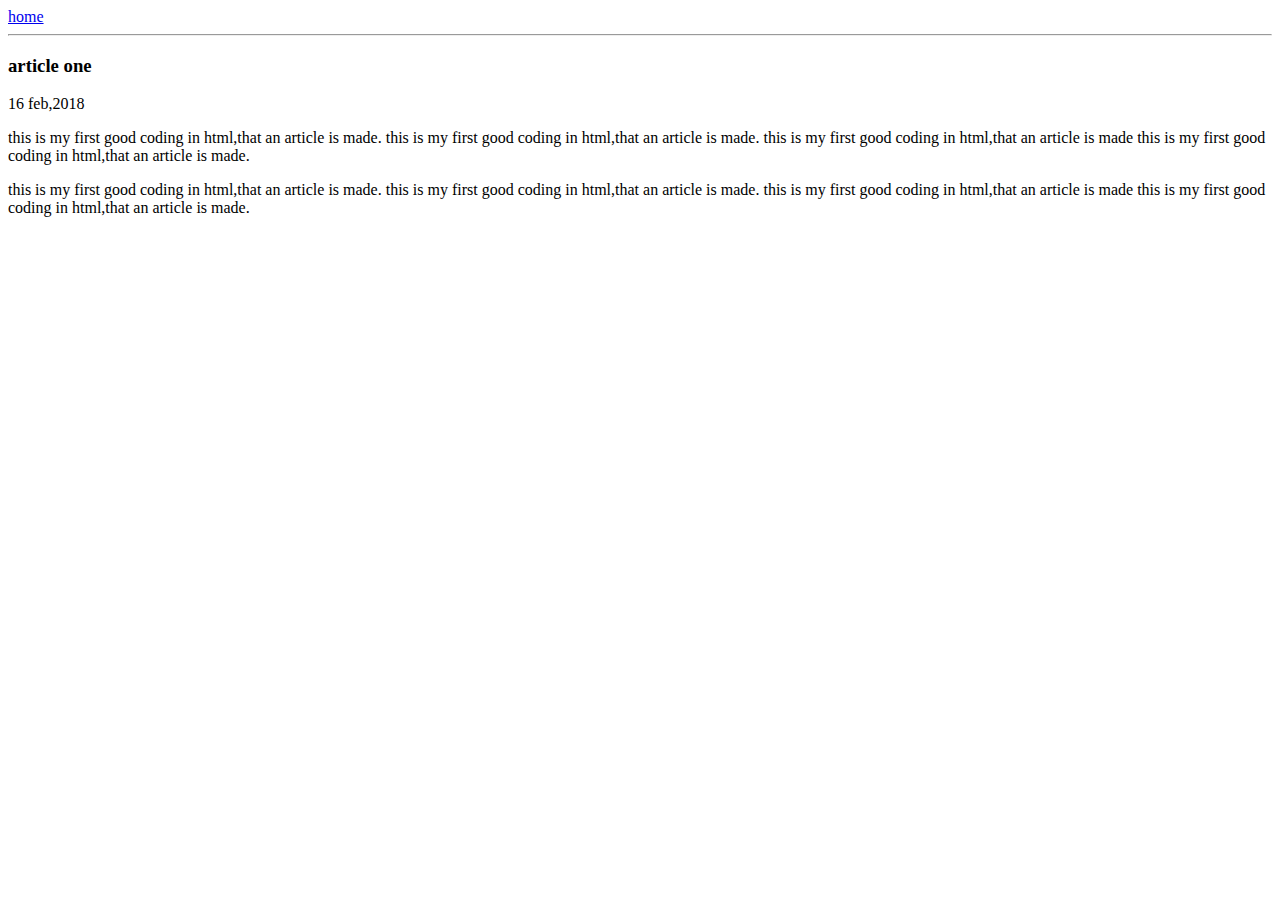
<file: ui/article-one.html>
<html>
    <head>
        <title>1st Article</title>
    </head>
    <body>
        <div>
            <a href = "/">home</a>
            </div>
            <hr>
            <h3>article one</h3>
            <div> 16 feb,2018
                </div>
                <p>
                    this is my first good coding in html,that an article is made.
                        this is my first good coding in html,that an article is made.    this is my first good coding in html,that an article is made    this is my first good coding in html,that an article is made.
                    </p>
                     <p>
                    this is my first good coding in html,that an article is made.
                        this is my first good coding in html,that an article is made.    this is my first good coding in html,that an article is made    this is my first good coding in html,that an article is made.
                    </p>
        </body>
</html>
</file>
